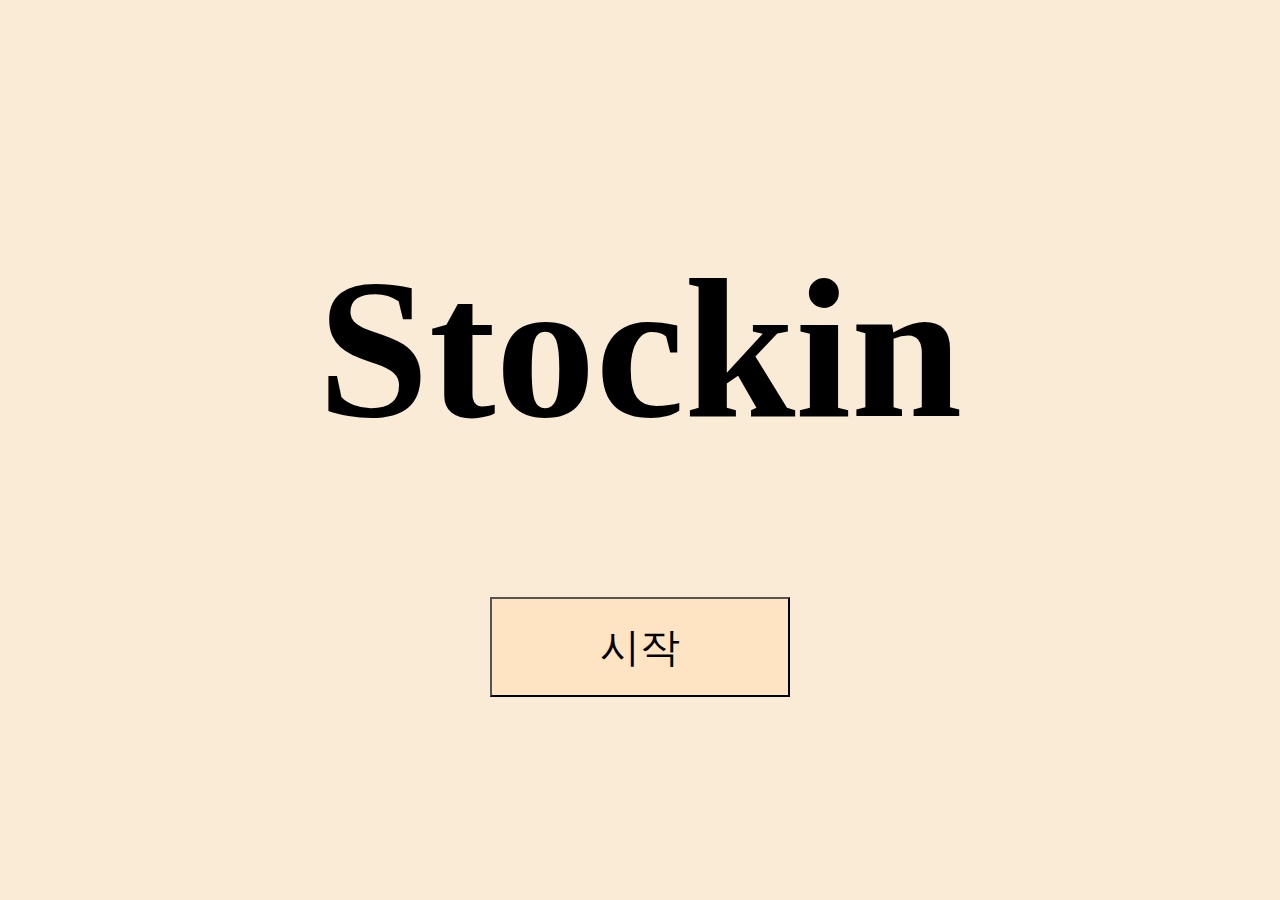
<file: index.html>
<!DOCTYPE html>

<html lang="ko">
<head>
    <meta charset="UTF-8">
    <meta name="viewport" content="width=device-width, initial-scale=1.0">
    <title>Stockin - 시작</title>
    <link rel="stylesheet" href="style.css">
  </head>
<body class="regular">
    <div class="container_index_1">
        <div class="container_index_2">
            <h1 class="titleText_index">Stockin</h1>
            <div class="buttonContainer_index">
                <button type="button" class="gamestartButton" onclick="document.location.href='game.html'">시작</button>
            </div>
        </div>
    </div>
</body>
</html>
</file>
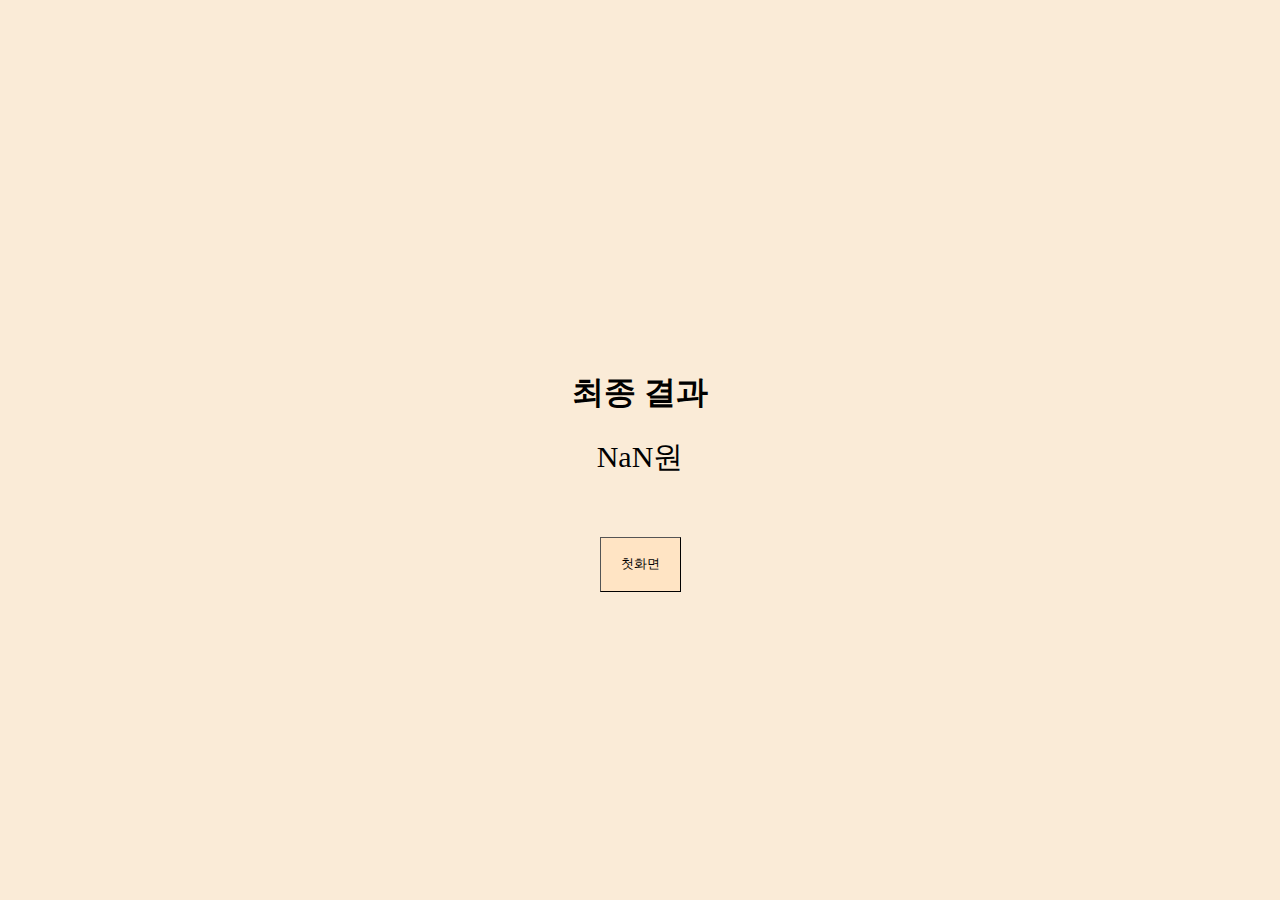
<file: finish.html>
<!DOCTYPE html>

<html lang="ko">
<head>
    <meta charset="UTF-8">
    <meta name="viewport" content="width=device-width, initial-scale=1.0">
    <title>Stockin - 끝</title>
    <link rel="stylesheet" href="style.css">
    <script type="text/javascript" src="result.js" defer></script>
  </head>
<body class="regular">
    <div class="container_index_1">
        <div class="container_index_2">
            <div class="buttonContainer_index">
                <div style="height: 250px;"></div>
                <h1>최종 결과</h1>
                <div id="result" style="font-size: 30px;"></div>
                <button class="button_regular" onclick="document.location.href ='index.html'">첫화면</button>
            </div>
        </div>
    </div>
</body>
</html>
</file>
<file: style.css>
/*공통*/

html {
    height: 100%;
    width: 100%;
}

.regular {
    height: 100%;
    width: 100%;
    margin: 0;
    background-color: antiquewhite;
    overflow: hidden;
}

hr {
    border: solid 1px black;
}

body {
    background-color: antiquewhite;
    margin: 0;
}

/*========================================*/

 

/*index.html*/

.container_index_1 {
    height: 100%;
    width: 100%;
    position: relative;
}

.container_index_2 {
    height: 500px;
    width: 100%;
    position: absolute;
    top: 50%;
    transform: translate(0, -70%);
}

.buttonContainer_index {
    height: 100px;
    width: 100%;
    float: left;
    text-align: center;
    position: relative;
    /*background-color: red;*/
}

.titleText_index {
    text-align: center;
    font-size: 200px;
    /*background-color: aqua;*/
}

.gamestartButton {
    height: 100px;
    width: 300px;
    font-size: 40px;
    background-color: bisque;
    cursor: pointer;
}

/*========================================*/



/*game.html*/

div {
    width: 100%;
    height: 100%;
}

.container_game_1 {
    height: 100%;
    width: 100%;
    display: flex;
}

.left_game {
    height: 100%;
    width: 50%;
    float: left;
    box-sizing: border-box;
    border-style: solid;
    border-width: 2px;
}

.right_game {
    height: 100%;
    width: 50%;
    float: right;
    box-sizing: border-box;
    border-style: solid;
    border-width: 2px;
}

.frame_game_1 {
    height: 100%;
    width: 100%;
}

.frame_game_2 {
    height: 100%;
    width: 100%;
}


/*news.html*/


.container_news {
    height: 404px;
    width: 100%;
    border-width: 1px;
}

.container_news_ {
    height: auto;
    border-style: solid;
    border-width: 1px;
    float: left;
}

.news_img {
    height: 100px;
    width: 100px;
    background-color: bisque;
    border-right-style: solid;
    border-width: 1px;
    float: left;
}

.news_text {
    height: auto;
    font-size: 25px;
}

.news_sub {
    font-size: 14px;
}


/*========================================*/



/*market.html*/


#hangonguju {
    display: none;
}

#cha {
    display: none;
}

#enter {
    display: none;
}

#shikpoom {
    display: none;
}

#gunsul {
    display: none;
}

#game {
    display: none;
}

#jaeyak {
    display: none;
}

#it {
    display: none;
}

#joongongup {
    display: none;
}

.chart_button {
    border-width: 1px;
    background-color: bisque;
    cursor: pointer;
}

.select_regular {
    height: 20px;
}

.button_regular {
    height: 55px;
    padding: 8px 20px;
    border-width: 1px;
    background-color: bisque;
    cursor: pointer;
}


/**/

#news_page {
    overflow-y: scroll;
}

#news_page::-webkit-scrollbar {
    display: none;
}
</file>
